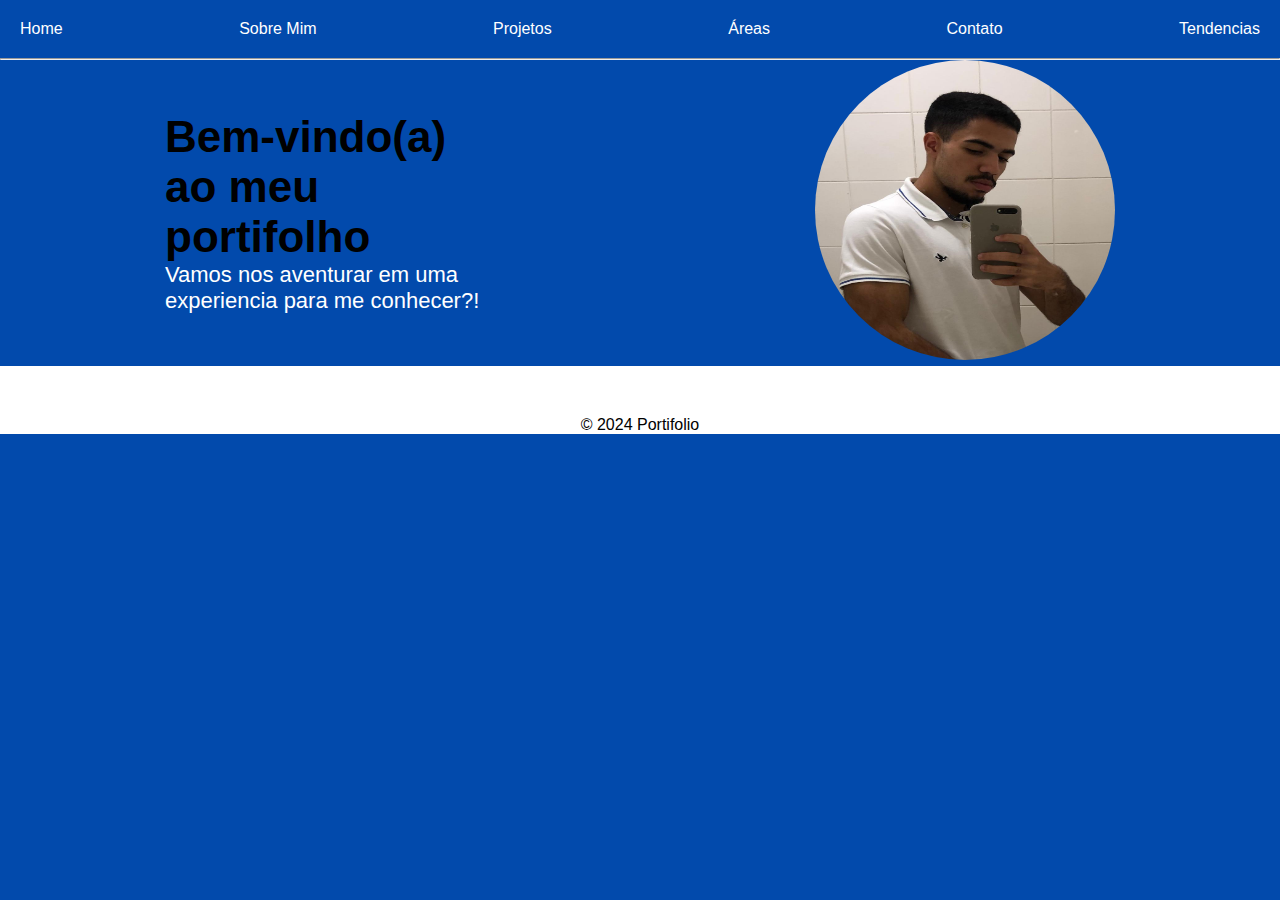
<file: index.html>
<!DOCTYPE html>
<html lang="en">
<head>
    <meta charset="UTF-8">
    <meta name="viewport" content="width=device-width, initial-scale=1.0">
    <title>Inicio</title>
    <link rel="stylesheet" href="./src/estilo/index.css">
</head>
<body>
    <div class="container">
        <nav>
            <ul>
                <li>
                    <a href="/index.html">Home</a>
                </li>
                <li>
                    <a href="/paginas/sobremim.html">Sobre Mim</a>
                </li>  
                <li>
                    <a href="/paginas/projetos.html">Projetos</a>
                </li>
                <li>
                    <a href="/paginas/areas.html">Áreas</a>
                </li>                
                <li>
                    <a href="/paginas/contato.html">Contato</a>
                </li>
                <li>
                    <a href="/paginas/tendencias.html">Tendencias</a>
                </li>
            </ul>
        </nav>
        <hr>
        <header class="cabecalho">
        <section> 
            <h1>Bem-vindo(a) ao meu portifolho</h1>
            <p>Vamos nos aventurar em uma experiencia para me conhecer?!</p>
        </section>
        <div>
            <img src="./src/images/gustavo.jpg" alt="">
        </div>
        </header>
        <footer>
            <div class="icons">
                <a href="https://www.linkedin.com/in/luiz-gustavo-gomes-da-silva-517533300/" target="_blank" rel="noopener noreferrer">
                    <i class="fa-brands fa-linkedin fa-2xl" style="color: #023acc;"></i>
                </a>
                <a href="https://www.instagram.com/lguu.gomes/" target="_blank" rel="noopener noreferrer">
                    <i class="fa-brands fa-instagram fa-2xl" style="color: #024acc;"></i>
                </a>
            </div>
            <p>&copy; 2024 Portifolio</p>
        </footer>
</body>
</html>
</file>
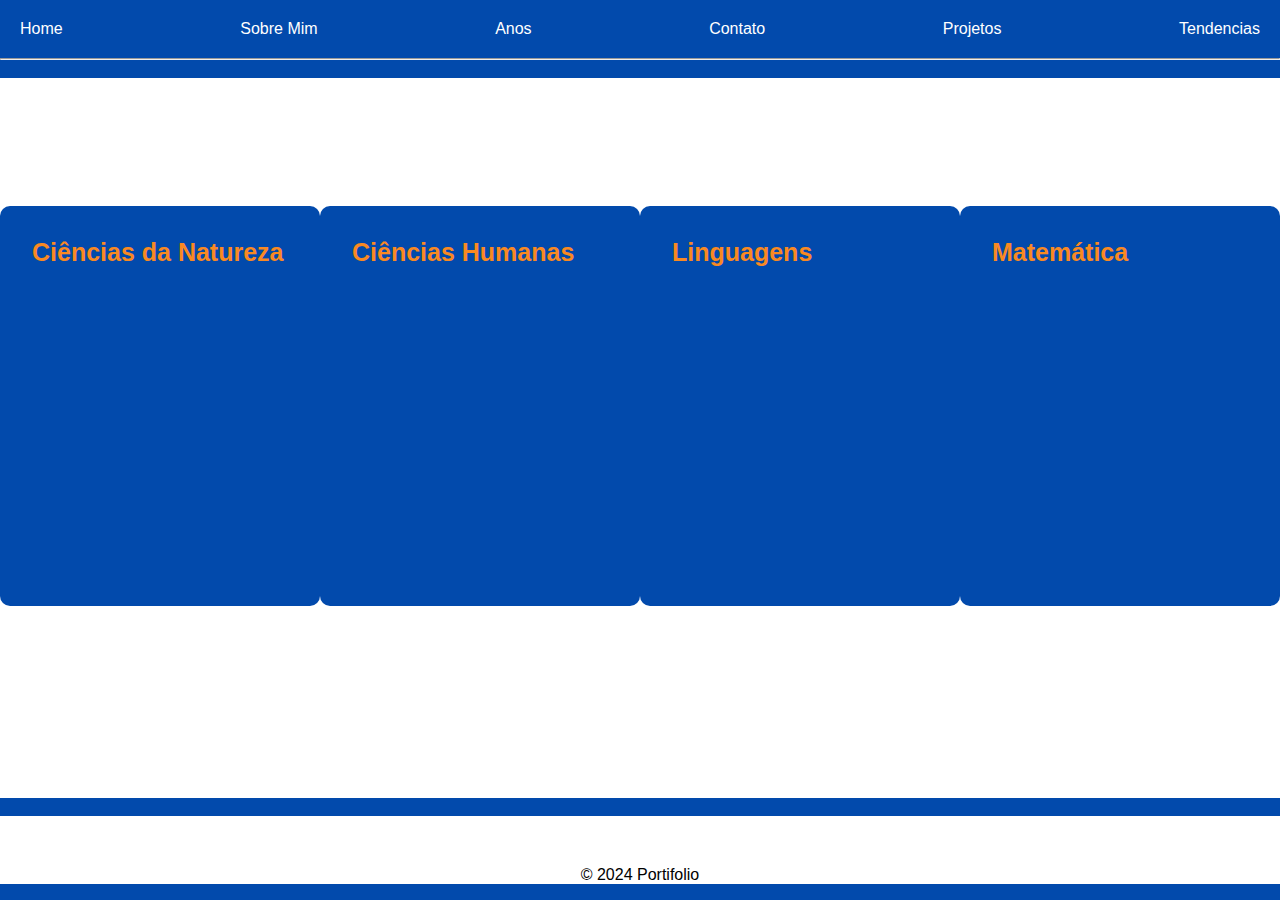
<file: paginas/areas.html>
<!DOCTYPE html>
<html lang="en">
<head>
    <meta charset="UTF-8">
    <meta name="viewport" content="width=device-width, initial-scale=1.0">
    <title>Anos</title>
    <link rel="stylesheet" href="/src/estilo/areas.css">
</head>
<body>
    <div class="container">
        <nav>
            <ul>
                <li>
                    <a href="/index.html">Home</a>
                </li>   
                <li>
                    <a href="/paginas/sobremim.html">Sobre Mim</a>
                </li> 
                <li>
                    <a href="/paginas/areas.html">Anos</a>
                </li>
                <li>
                    <a href="/paginas/contato.html">Contato</a>
                </li>
                <li>
                    <a href="/paginas/projetos.html">Projetos</a>
                </li>
                <li>
                    <a href="/paginas/tendencias.html">Tendencias</a>
                </li>
            </ul>
        </nav>
        <hr>
        <br>
        <main class="main">
            <section class="card">
                <h3>Ciências da Natureza</h3>
            </section>
            <section class="card">
                <h3>Ciências Humanas</h3>
            </section>
            <section class="card">
                <h3>Linguagens</h3>
            </section>
            <section class="card">
                <h3>Matemática</h3>
            </section>
        </main>
        <br>
        <footer>
            <div class="icons">
                <a href="https://www.linkedin.com/in/luiz-gustavo-gomes-da-silva-517533300/" target="_blank" rel="noopener noreferrer">
                    <i class="fa-brands fa-linkedin fa-2xl" style="color: #023acc;"></i>
                </a>
                <a href="https://www.instagram.com/lguu.gomes/" target="_blank" rel="noopener noreferrer">
                    <i class="fa-brands fa-instagram fa-2xl" style="color: #024acc;"></i>
                </a>
            </div>
            <p>&copy; 2024 Portifolio</p>
        </footer>
</body>
</html>
</file>
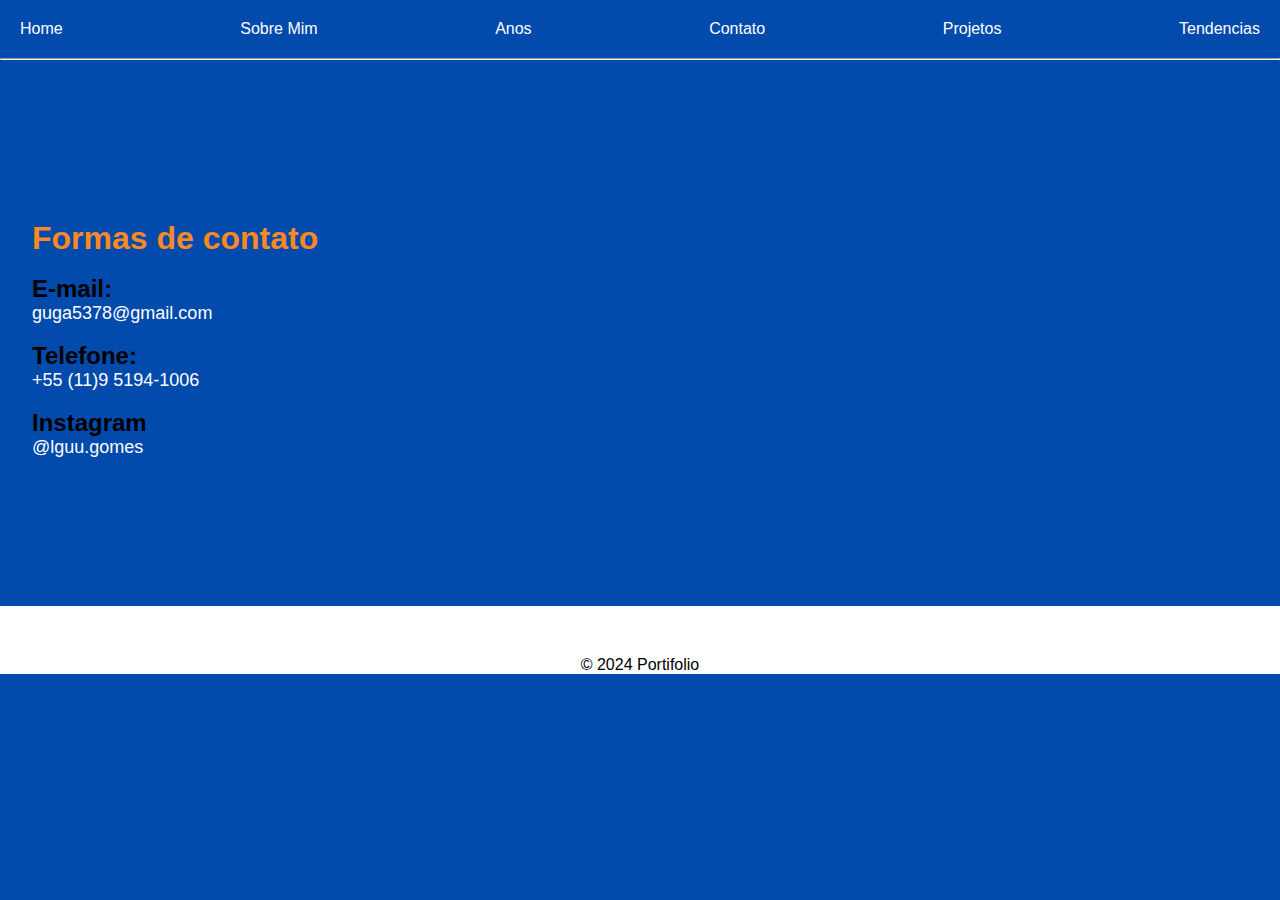
<file: paginas/contato.html>
<!DOCTYPE html>
<html lang="en">
<head>
    <meta charset="UTF-8">
    <meta name="viewport" content="width=device-width, initial-scale=1.0">
    <title>Forma de contato</title>
    <link rel="stylesheet" href="/src/estilo/contato.css">
</head>
<body>
    <div class="container">
        <nav>
            <ul>
                <li>
                    <a href="/index.html">Home</a>
                </li>    
                <li>
                    <a href="/paginas/sobremim.html">Sobre Mim</a>
                </li>
                <li>
                    <a href="/paginas/areas.html">Anos</a>
                </li>
                <li>
                    <a href="/paginas/contato.html">Contato</a>
                </li>
                <li>
                    <a href="/paginas/projetos.html">Projetos</a>
                </li>
                <li>
                    <a href="/paginas/projetos.html">Tendencias</a>
                </li>
            </ul>
        </nav>
        <hr>
        <section class="contato card">
            <h1>Formas de contato</h1>
            <br>
            <h2>E-mail:</h2>
            <p>
                guga5378@gmail.com
            </p>
            <br>
            <h2>Telefone:</h2>
            <p>+55 (11)9 5194-1006</p>
            <br>
            <h2>Instagram</h2>
            <p> @lguu.gomes</p>
        </section>
        <br>
        <footer>
            <div class="icons">
                <a href="https://www.linkedin.com/in/luiz-gustavo-gomes-da-silva-517533300/" target="_blank" rel="noopener noreferrer">
                    <i class="fa-brands fa-linkedin fa-2xl" style="color: #023acc;"></i>
                </a>
                <a href="https://www.instagram.com/lguu.gomes/" target="_blank" rel="noopener noreferrer">
                    <i class="fa-brands fa-instagram fa-2xl" style="color: #024acc;"></i>
                </a>
            </div>
            <p>&copy; 2024 Portifolio</p>
        </footer>
</body>
</html>
</file>
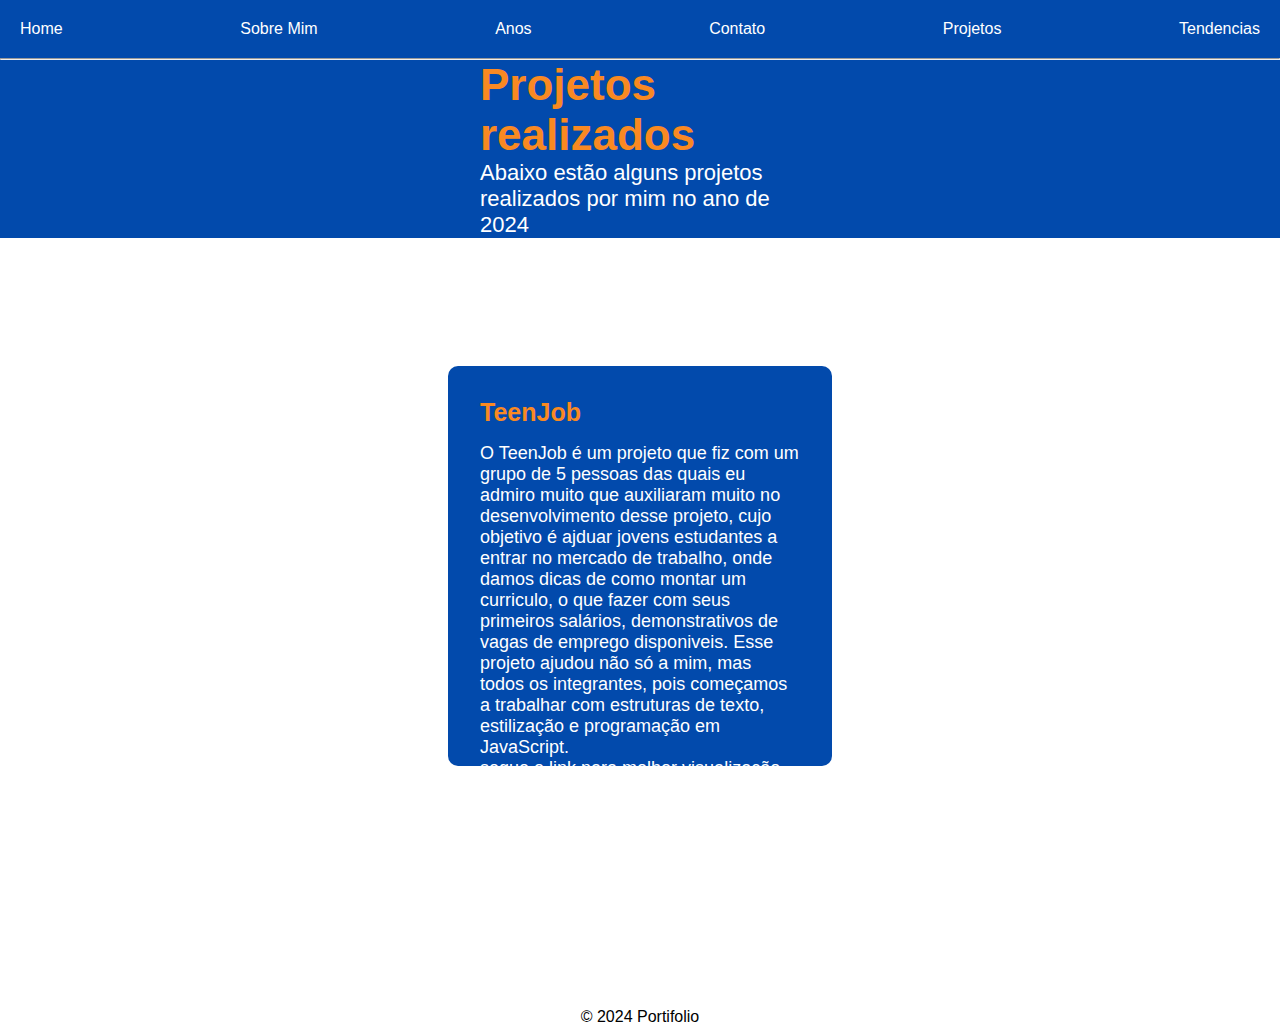
<file: paginas/projetos.html>
<!DOCTYPE html>
<html lang="en">
<head>
    <meta charset="UTF-8">
    <meta name="viewport" content="width=device-width, initial-scale=1.0">
    <title>Projetos</title>
    <link rel="stylesheet" href="/src/estilo/projetos.css">
</head>
<body>
    <div class="container">
        <nav>
            <ul>
                <li>
                    <a href="/index.html">Home</a>
                </li>  
                <li>
                    <a href="/paginas/sobremim.html">Sobre Mim</a>
                </li>  
                <li>
                    <a href="/paginas/areas.html">Anos</a>
                </li>
                <li>
                    <a href="/paginas/contato.html">Contato</a>
                </li>
                <li>
                    <a href="/paginas/projetos.html">Projetos</a>
                </li>
                <li>
                    <a href="/paginas/tendencias.html">Tendencias</a>
                </li>
            </ul>
        </nav>
    </div>
        <hr>
        <header class="cabecalho">
            <section> 
                <h1>Projetos realizados</h1>
                <p>Abaixo estão alguns projetos realizados por mim no ano de 2024</p>
            </section>
        </header>
        <main class="main">
            <section class="card">
                <h3>TeenJob</h3>
                <p>
                  O TeenJob é um projeto que fiz com um grupo de 5 pessoas das quais eu admiro muito que auxiliaram muito no desenvolvimento desse projeto, cujo objetivo é ajduar jovens estudantes
                  a entrar no mercado de trabalho, onde damos dicas de como montar um curriculo, o que fazer com seus primeiros salários, demonstrativos de vagas de emprego disponiveis. Esse projeto
                  ajudou não só a mim, mas todos os integrantes, pois começamos a trabalhar com estruturas de texto, estilização e programação em JavaScript.
                </p>
                <p>
                    segue o link para melhor visualização do projeto: LINK
                </p>
            </section>
        </main>
        <footer>
            <div class="icons">
                <a href="https://www.linkedin.com/in/luiz-gustavo-gomes-da-silva-517533300/" target="_blank" rel="noopener noreferrer">
                    <i class="fa-brands fa-linkedin fa-2xl" style="color: #023acc;"></i>
                </a>
                <a href="https://www.instagram.com/lguu.gomes/" target="_blank" rel="noopener noreferrer">
                    <i class="fa-brands fa-instagram fa-2xl" style="color: #024acc;"></i>
                </a>
            </div>
            <p>&copy; 2024 Portifolio</p>
        </footer>
</body>
</html>
</file>
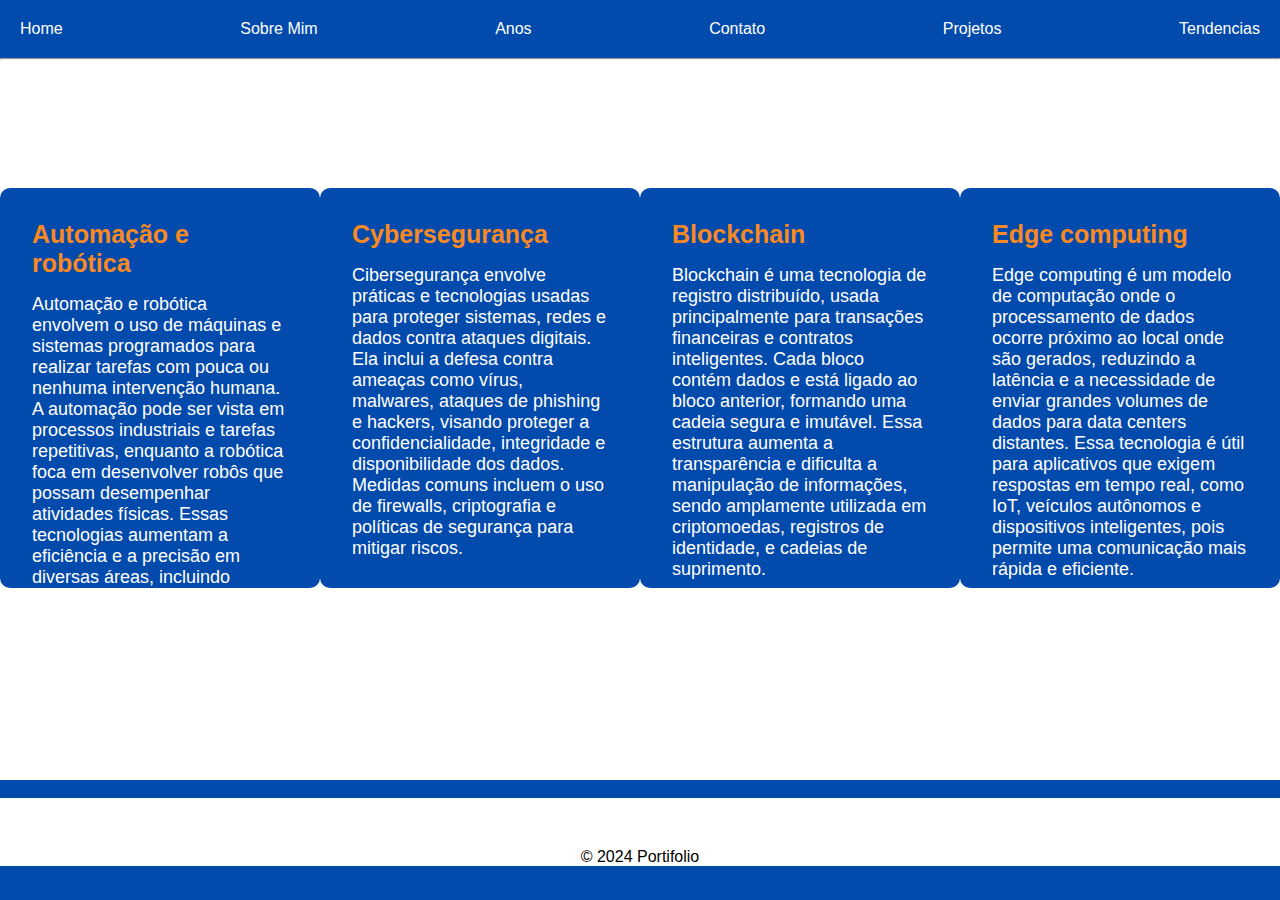
<file: paginas/tendencias.html>
<!DOCTYPE html>
<html lang="en">
<head>
    <meta charset="UTF-8">
    <meta name="viewport" content="width=device-width, initial-scale=1.0">
    <title>Tendencias</title>
    <link rel="stylesheet" href="/src/estilo/tendecias.css">
</head>
<body>
    <div class="container">
        <nav>
            <ul>
                <li>
                    <a href="/index.html">Home</a>
                </li>
                <li>
                    <a href="/paginas/sobremim.html">Sobre Mim</a>
                </li>    
                <li>
                    <a href="/paginas/areas.html">Anos</a>
                </li>
                <li>
                    <a href="/paginas/contato.html">Contato</a>
                </li>
                <li>
                    <a href="/paginas/projetos.html">Projetos</a>
                </li>
                <li>
                    <a href="/paginas/tendencias.html">Tendencias</a>
                </li>
            </ul>
        </nav>
        <hr>
        <main class="main">
            <section class="card">
                <h3>Automação e robótica</h3>
                <p>
                    Automação e robótica envolvem o uso de máquinas e sistemas programados para realizar tarefas com pouca ou nenhuma intervenção humana. 
                    A automação pode ser vista em processos industriais e tarefas repetitivas, enquanto a robótica foca em desenvolver robôs que possam desempenhar atividades físicas. 
                    Essas tecnologias aumentam a eficiência e a precisão em diversas áreas, incluindo manufatura, logística e saúde.
                </p>
            </section>
            <section class="card">
                <h3>Cybersegurança</h3>
                <p>
                    Cibersegurança envolve práticas e tecnologias usadas para proteger sistemas, redes e dados contra ataques digitais. Ela inclui a defesa contra ameaças como vírus, 
                    malwares, ataques de phishing e hackers, visando proteger a confidencialidade, integridade e disponibilidade dos dados. Medidas comuns incluem o uso de firewalls, 
                    criptografia e políticas de segurança para mitigar riscos.
                </p>
            </section>
            <section class="card">
                <h3>Blockchain</h3>
                <p>
                    Blockchain é uma tecnologia de registro distribuído, usada principalmente para transações financeiras e contratos inteligentes. Cada bloco contém dados e está ligado ao bloco anterior, 
                    formando uma cadeia segura e imutável. Essa estrutura aumenta a transparência e dificulta a manipulação de informações, sendo amplamente utilizada em criptomoedas, 
                    registros de identidade, e cadeias de suprimento.
                </p>
            </section>
            <section class="card">
                <h3>Edge computing</h3>
                <p>
                    Edge computing é um modelo de computação onde o processamento de dados ocorre próximo ao local onde são gerados, reduzindo a latência e a necessidade de enviar grandes volumes de dados para data centers distantes. 
                    Essa tecnologia é útil para aplicativos que exigem respostas em tempo real, como IoT, veículos autônomos e dispositivos inteligentes, pois permite uma comunicação mais rápida e eficiente.
                </p>
            </section>
        </main>
        <br>
        <footer>
            <div class="icons">
                <a href="https://www.linkedin.com/in/luiz-gustavo-gomes-da-silva-517533300/" target="_blank" rel="noopener noreferrer">
                    <i class="fa-brands fa-linkedin fa-2xl" style="color: #023acc;"></i>
                </a>
                <a href="https://www.instagram.com/lguu.gomes/" target="_blank" rel="noopener noreferrer">
                    <i class="fa-brands fa-instagram fa-2xl" style="color: #024acc;"></i>
                </a>
            </div>
            <p>&copy; 2024 Portifolio</p>
        </footer>
</body>
</html>
</file>
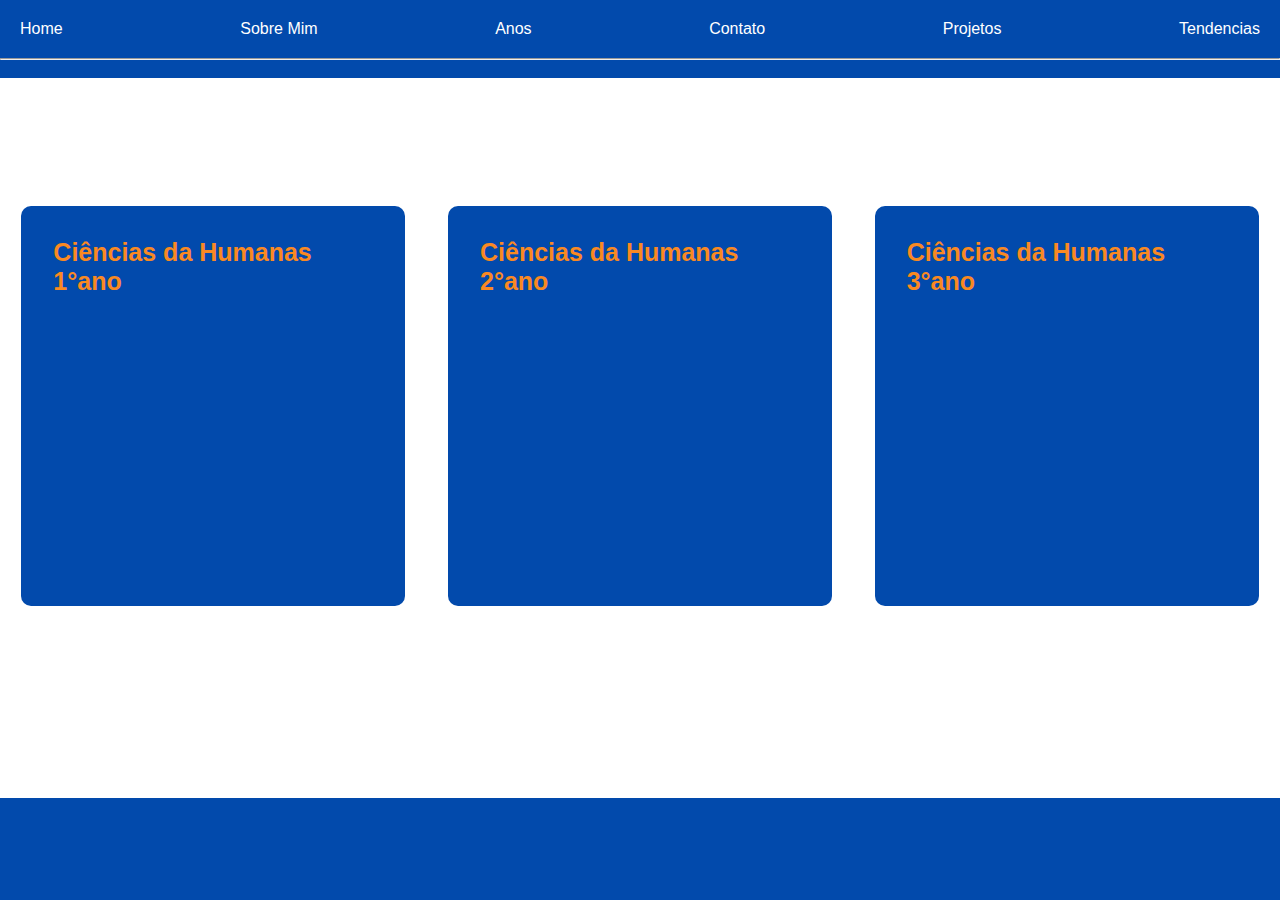
<file: paginas/areas/humanas.html>
<!DOCTYPE html>
<html lang="en">
<head>
    <meta charset="UTF-8">
    <meta name="viewport" content="width=device-width, initial-scale=1.0">
    <title>Anos</title>
    <link rel="stylesheet" href="/src/estilo/areas.css">
</head>
<body>
    <div class="container">
        <nav>
            <ul>
                <li>
                    <a href="/index.html">Home</a>
                </li>   
                <li>
                    <a href="/paginas/sobremim.html">Sobre Mim</a>
                </li> 
                <li>
                    <a href="/paginas/areas.html">Anos</a>
                </li>
                <li>
                    <a href="/paginas/contato.html">Contato</a>
                </li>
                <li>
                    <a href="/paginas/projetos.html">Projetos</a>
                </li>
                <li>
                    <a href="/paginas/tendencias.html">Tendencias</a>
                </li>
            </ul>
        </nav>
        <hr>
        <br>
        <main class="main">
            <section class="card">
                <h3>Ciências da Humanas 1°ano</h3>
            </section>
            <section class="card">
                <h3>Ciências da Humanas 2°ano</h3>
            </section>
            <section class="card">
                <h3>Ciências da Humanas 3°ano</h3>
            </section>
        </main>
</body>
</html>
</file>
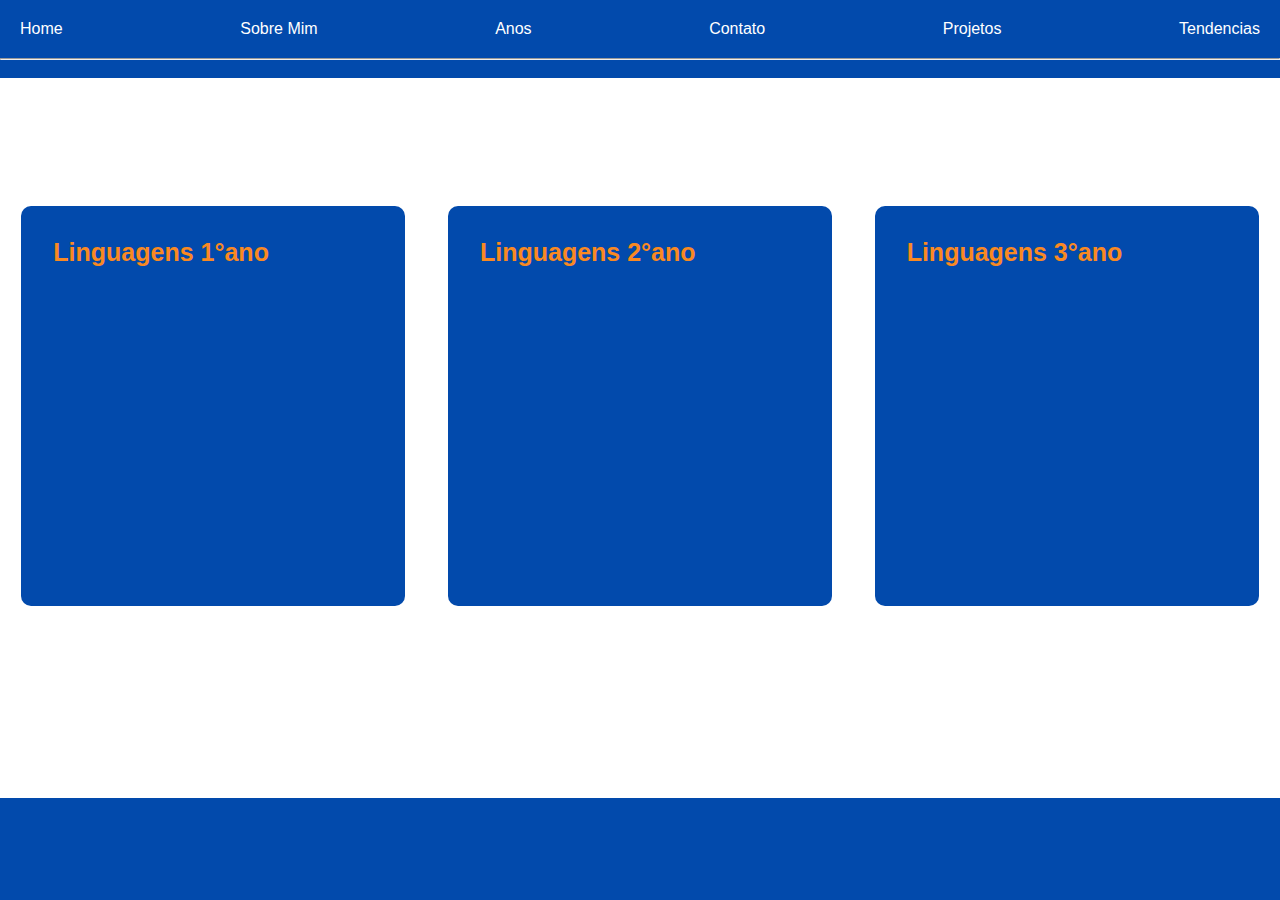
<file: paginas/areas/linguagens.html>
<!DOCTYPE html>
<html lang="en">
<head>
    <meta charset="UTF-8">
    <meta name="viewport" content="width=device-width, initial-scale=1.0">
    <title>Anos</title>
    <link rel="stylesheet" href="/src/estilo/areas.css">
</head>
<body>
    <div class="container">
        <nav>
            <ul>
                <li>
                    <a href="/index.html">Home</a>
                </li>   
                <li>
                    <a href="/paginas/sobremim.html">Sobre Mim</a>
                </li> 
                <li>
                    <a href="/paginas/areas.html">Anos</a>
                </li>
                <li>
                    <a href="/paginas/contato.html">Contato</a>
                </li>
                <li>
                    <a href="/paginas/projetos.html">Projetos</a>
                </li>
                <li>
                    <a href="/paginas/tendencias.html">Tendencias</a>
                </li>
            </ul>
        </nav>
        <hr>
        <br>
        <main class="main">
            <section class="card">
                <h3>Linguagens 1°ano</h3>
            </section>
            <section class="card">
                <h3>Linguagens 2°ano</h3>
            </section>
            <section class="card">
                <h3>Linguagens 3°ano</h3>
            </section>
        </main>
</body>
</html>
</file>
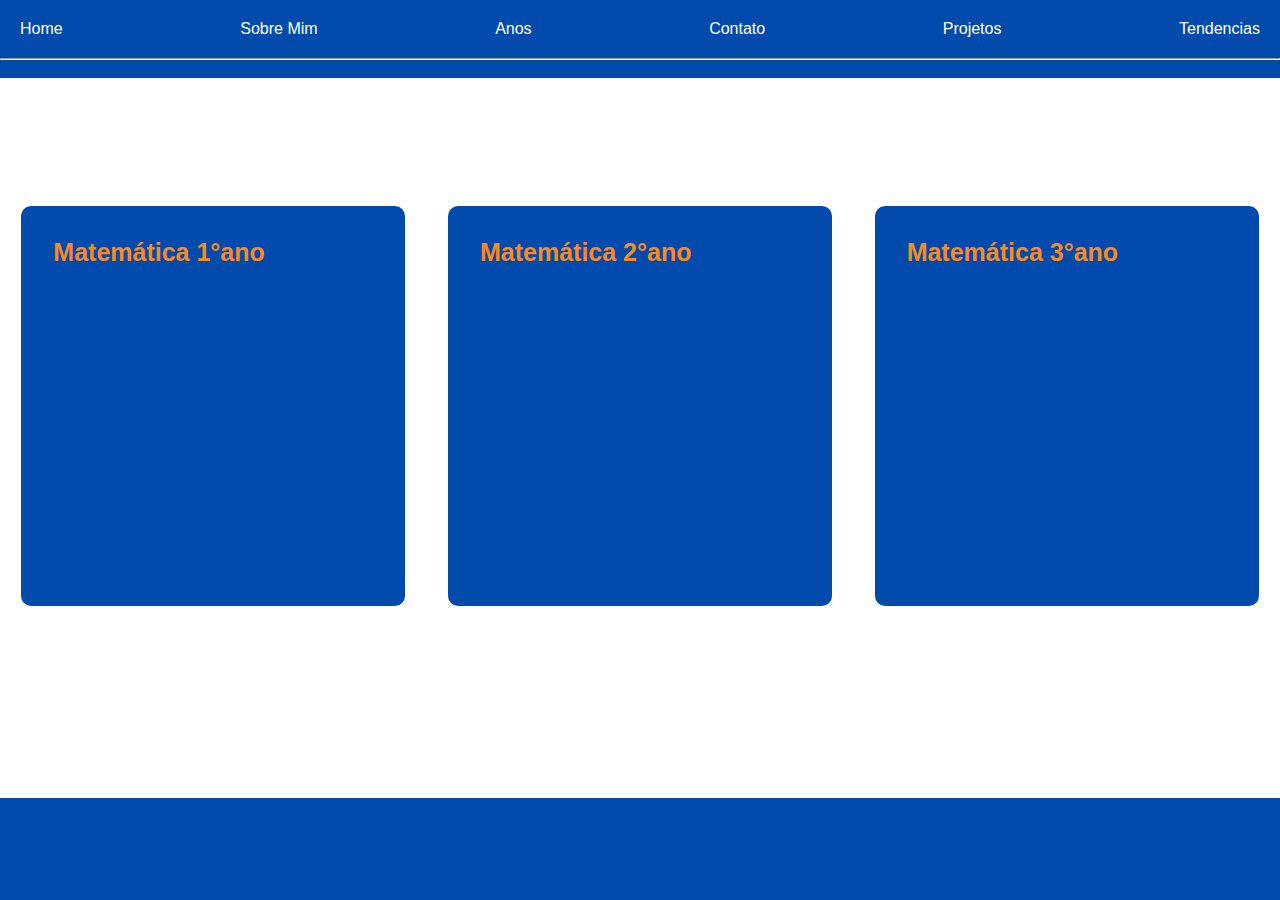
<file: paginas/areas/mat.html>
<!DOCTYPE html>
<html lang="en">
<head>
    <meta charset="UTF-8">
    <meta name="viewport" content="width=device-width, initial-scale=1.0">
    <title>Anos</title>
    <link rel="stylesheet" href="/src/estilo/areas.css">
</head>
<body>
    <div class="container">
        <nav>
            <ul>
                <li>
                    <a href="/index.html">Home</a>
                </li>   
                <li>
                    <a href="/paginas/sobremim.html">Sobre Mim</a>
                </li> 
                <li>
                    <a href="/paginas/areas.html">Anos</a>
                </li>
                <li>
                    <a href="/paginas/contato.html">Contato</a>
                </li>
                <li>
                    <a href="/paginas/projetos.html">Projetos</a>
                </li>
                <li>
                    <a href="/paginas/tendencias.html">Tendencias</a>
                </li>
            </ul>
        </nav>
        <hr>
        <br>
        <main class="main">
            <section class="card">
                <h3>Matemática 1°ano</h3>
            </section>
            <section class="card">
                <h3>Matemática 2°ano</h3>
            </section>
            <section class="card">
                <h3>Matemática 3°ano</h3>
            </section>
        </main>
</body>
</html>
</file>
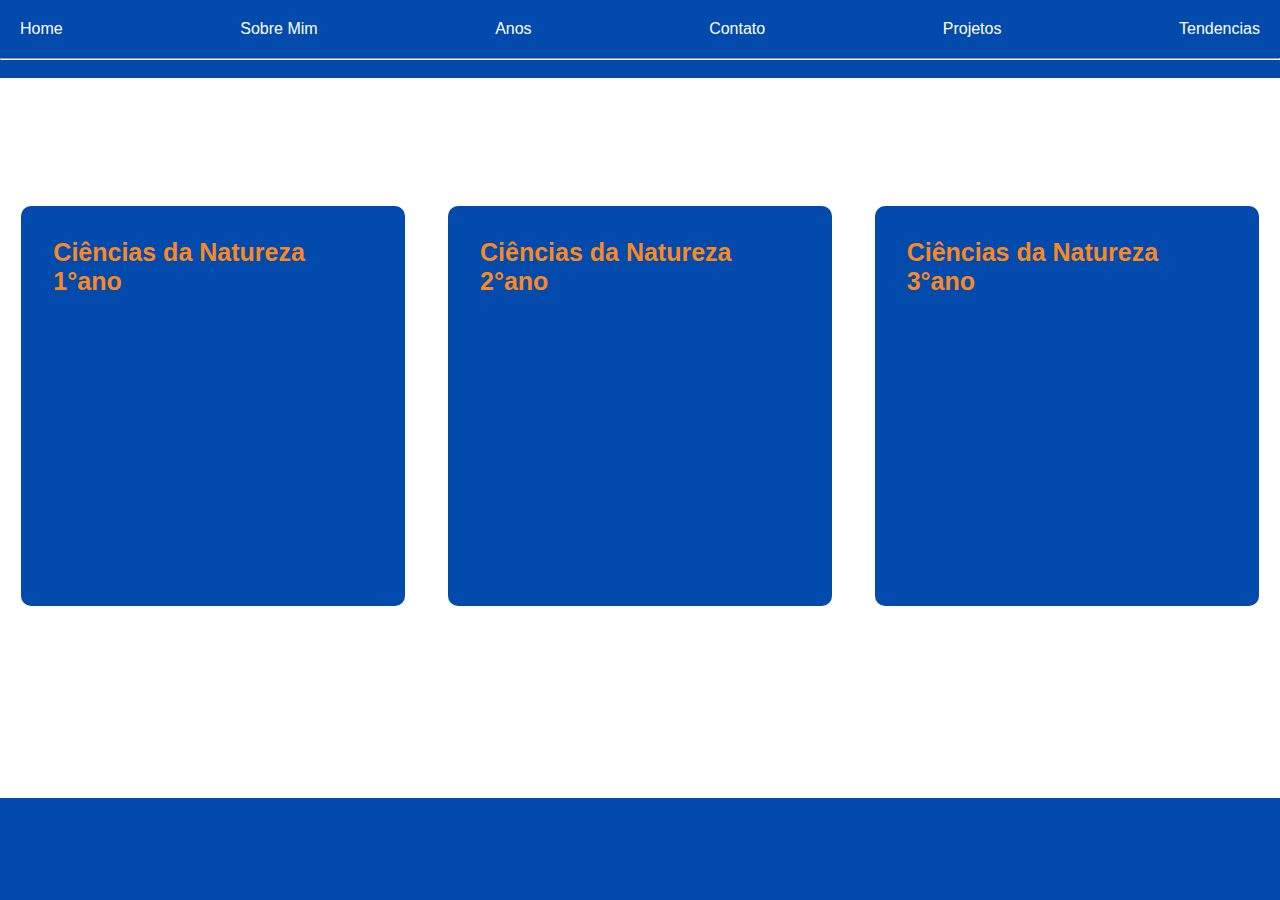
<file: paginas/areas/natureza.html>
<!DOCTYPE html>
<html lang="en">
<head>
    <meta charset="UTF-8">
    <meta name="viewport" content="width=device-width, initial-scale=1.0">
    <title>Anos</title>
    <link rel="stylesheet" href="/src/estilo/areas.css">
</head>
<body>
    <div class="container">
        <nav>
            <ul>
                <li>
                    <a href="/index.html">Home</a>
                </li>   
                <li>
                    <a href="/paginas/sobremim.html">Sobre Mim</a>
                </li> 
                <li>
                    <a href="/paginas/areas.html">Anos</a>
                </li>
                <li>
                    <a href="/paginas/contato.html">Contato</a>
                </li>
                <li>
                    <a href="/paginas/projetos.html">Projetos</a>
                </li>
                <li>
                    <a href="/paginas/tendencias.html">Tendencias</a>
                </li>
            </ul>
        </nav>
        <hr>
        <br>
        <main class="main">
            <section class="card">
                <h3>Ciências da Natureza 1°ano</h3>
            </section>
            <section class="card">
                <h3>Ciências da Natureza 2°ano</h3>
            </section>
            <section class="card">
                <h3>Ciências da Natureza 3°ano</h3>
            </section>
        </main>
</body>
</html>
</file>
<file: src/estilo/index.css>
* {
    margin: 0;
    padding: 0;
}

.cabecalho {
    display: flex;
    align-items: center;
}

.cabecalho img {
    width: 300px;
    height: 300px;
    border-radius: 50%;
}

li:hover {
    padding:20px;
    transition: .4s;
}

body {
    color: black;
    background-color: white;
    font-family: "Inter", sans-serif;
    font-weight: 500;
    background-color: #024aac;
}

.cabecalho {
    display: flex;
    justify-content: space-around;
    background-color: #024aac;
    align-items: center;
    font-size: 22px;
}

.cabecalho section {
    width: 20rem;
}

.cabecalho section p {
    color: white;
}

.center {
    width: 68%;
}

ul {
    display:flex;
    justify-content: space-between;
    list-style-type: none;
    align-items: center;
    background-color: #024aac;
    border: none;
    padding: 20px;
    color: black;
    font-size: 16px;
}


a {
    color: white;
    text-decoration: none;
    font-size: 16px;
}

a:hover {
    color: #f98922;
}

footer {
    background-color: white;
    text-align: center;
}

footer p {
    margin-top: 2rem;
}

.icons a {
    margin-left: 1rem;
}
</file>
<file: src/estilo/areas.css>
* {
    margin: 0;
    padding: 0;
}

body {
    color: black;
    background-color: white;
    font-family: "Inter", sans-serif;
    font-weight: 500;
    background-color: #024aac;
}

.cabecalho {
    display: flex;
    justify-content: space-around;
    background-color: #024aac;
    align-items: center;
    font-size: 22px;
}

.cabecalho section {
    width: 20rem;
}

.cabecalho section p {
    color: white;
}

.center {
    width: 68%;
}

ul {
    display:flex;
    justify-content: space-between;
    list-style-type: none;
    align-items: center;
    background-color: #024aac;
    border: none;
    padding: 20px;
    color: black;
    font-size: 16px;
}

a {
    color: white;
    text-decoration: none;
    font-size: 16px;
}

a:hover {
    color: #f98922;
}

li:hover {
    padding:20px;
    transition: .4s;
}

img {
    max-width: 90%;
    height: auto;
}


h1 {
    color: #f98922;
}

footer img {
    width: 40px;
    height: 40px;
}


.main {
    background-color: white;
    height: 80vh;
    display: flex;
    justify-content: space-around;
}

.card {
    width: 20rem;
    margin-top: 8rem;
    background-color: #024aac;
    padding: 2rem;
    border-radius: 10px;
    height: 21rem;
    cursor: pointer;
}

.card:hover{
    padding: 3rem;
    transition: .4s;
    background-color: #f98922;
    color: #024aac;
}

.card:hover h3 {
    color: #024aac;
}


.card h3 {
    color: #f98922;
    margin-bottom: 1rem;
    font-weight: 600;
    font-size: 25px;
}

.card p {
    color: white;
    font-size: 18px;
}

footer {
    background-color: white;
    text-align: center;
}

footer p {
    margin-top: 2rem;
}

.icons a {
    margin-left: 1rem;
}
</file>
<file: src/estilo/contato.css>
* {
    margin: 0;
    padding: 0;
}

body {
    color: black;
    background-color: white;
    font-family: "Inter", sans-serif;
    font-weight: 500;
    background-color: #024aac;
}

.cabecalho {
    display: flex;
    justify-content: space-around;
    background-color: #024aac;
    align-items: center;
    font-size: 22px;
}

.cabecalho section {
    width: 20rem;
}

.cabecalho section p {
    color: white;
}

.center {
    width: 68%;
}

ul {
    display:flex;
    justify-content: space-between;
    list-style-type: none;
    align-items: center;
    background-color: #024aac;
    border: none;
    padding: 20px;
    color: black;
    font-size: 16px;
}

a {
    color: white;
    text-decoration: none;
    font-size: 16px;
}

a:hover {
    color: #f98922;
}

li:hover {
    padding:20px;
    transition: .4s;
}

img {
    max-width: 90%;
    height: auto;
}


h1 {
    color: #f98922;
}

footer img {
    width: 40px;
    height: 40px;
}


.main {
    background-color: white;
    height: 80vh;
    display: flex;
    justify-content: space-around;
}

.card {
    width: 20rem;
    margin-top: 8rem;
    background-color: #024aac;
    padding: 2rem;
    border-radius: 10px;
    height: 21rem;
    cursor: pointer;
}

.card:hover{
    padding: 3rem;
    transition: .4s;
    background-color: #f98922;
    color: #024aac;
}

.card:hover h3 {
    color: #024aac;
}


.card h3 {
    color: #f98922;
    margin-bottom: 1rem;
    font-weight: 600;
    font-size: 25px;
}

.card p {
    color: white;
    font-size: 18px;
}

footer {
    background-color: white;
    text-align: center;
}

footer p {
    margin-top: 2rem;
}

.icons a {
    margin-left: 1rem;
}
</file>
<file: src/estilo/projetos.css>
* {
    margin: 0;
    padding: 0;
}

body {
    color: black;
    background-color: white;
    font-family: "Inter", sans-serif;
    font-weight: 500;
    background-color: #024aac;
}

.cabecalho {
    display: flex;
    justify-content: space-around;
    background-color: #024aac;
    align-items: center;
    font-size: 22px;
}

.cabecalho section {
    width: 20rem;
}

.cabecalho section p {
    color: white;
}

.center {
    width: 68%;
}

ul {
    display:flex;
    justify-content: space-between;
    list-style-type: none;
    align-items: center;
    background-color: #024aac;
    border: none;
    padding: 20px;
    color: black;
    font-size: 16px;
}

a {
    color: white;
    text-decoration: none;
    font-size: 16px;
}

a:hover {
    color: #f98922;
}

li:hover {
    padding:20px;
    transition: .4s;
}

img {
    max-width: 90%;
    height: auto;
}


h1 {
    color: #f98922;
}

footer img {
    width: 40px;
    height: 40px;
}


.main {
    background-color: white;
    height: 80vh;
    display: flex;
    justify-content: space-around;
}

.card {
    width: 20rem;
    margin-top: 8rem;
    background-color: #024aac;
    padding: 2rem;
    border-radius: 10px;
    height: 21rem;
    cursor: pointer;
}

.card:hover{
    padding: 3rem;
    transition: .4s;
    background-color: #f98922;
    color: #024aac;
}

.card:hover h3 {
    color: #024aac;
}


.card h3 {
    color: #f98922;
    margin-bottom: 1rem;
    font-weight: 600;
    font-size: 25px;
}

.card p {
    color: white;
    font-size: 18px;
}

footer {
    background-color: white;
    text-align: center;
}

footer p {
    margin-top: 2rem;
}

.icons a {
    margin-left: 1rem;
}
</file>
<file: src/estilo/tendecias.css>
* {
    margin: 0;
    padding: 0;
}

body {
    color: black;
    background-color: white;
    font-family: "Inter", sans-serif;
    font-weight: 500;
    background-color: #024aac;
}

.cabecalho {
    display: flex;
    justify-content: space-around;
    background-color: #024aac;
    align-items: center;
    font-size: 22px;
}

.cabecalho section {
    width: 20rem;
}

.cabecalho section p {
    color: white;
}

.center {
    width: 68%;
}

ul {
    display:flex;
    justify-content: space-between;
    list-style-type: none;
    align-items: center;
    background-color: #024aac;
    border: none;
    padding: 20px;
    color: black;
    font-size: 16px;
}

a {
    color: white;
    text-decoration: none;
    font-size: 16px;
}

a:hover {
    color: #f98922;
}

li:hover {
    padding:20px;
    transition: .4s;
}

img {
    max-width: 90%;
    height: auto;
}


h1 {
    color: #f98922;
}

footer img {
    width: 40px;
    height: 40px;
}


.main {
    background-color: white;
    height: 80vh;
    display: flex;
    justify-content: space-around;
}

.card {
    width: 20rem;
    margin-top: 8rem;
    background-color: #024aac;
    padding: 2rem;
    border-radius: 10px;
    height: 21rem;
    cursor: pointer;
}

.card:hover{
    padding: 3rem;
    transition: .4s;
    background-color: #f98922;
    color: #024aac;
}

.card:hover h3 {
    color: #024aac;
}


.card h3 {
    color: #f98922;
    margin-bottom: 1rem;
    font-weight: 600;
    font-size: 25px;
}

.card p {
    color: white;
    font-size: 18px;
}

footer {
    background-color: white;
    text-align: center;
}

footer p {
    margin-top: 2rem;
}

.icons a {
    margin-left: 1rem;
}
</file>
